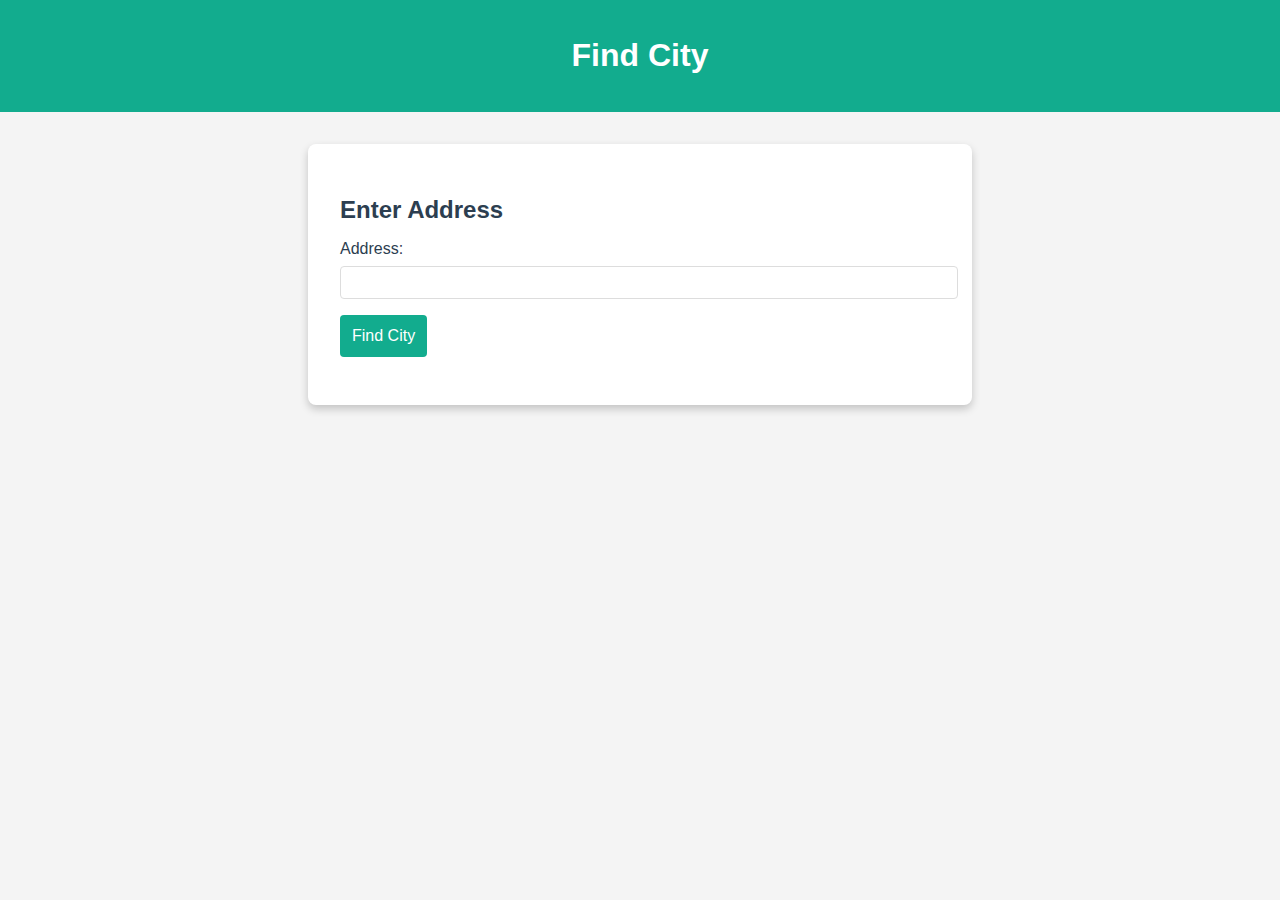
<file: templates/find_district.html>
<!DOCTYPE html>
<html lang="en">
<head>
    <meta charset="UTF-8">
    <meta name="viewport" content="width=device-width, initial-scale=1.0">
    <title>Find District</title>
    <style>
        body {
            font-family: Arial, sans-serif;
            background-color: #f4f4f4;
            margin: 0;
            padding: 0;
        }
        header {
            background-color: #12ac8e;
            color: #ffffff;
            padding: 1rem;
            text-align: center;
        }
        .container {
            width: 80%;
            max-width: 600px;
            margin: 2rem auto;
            padding: 2rem;
            background-color: #ffffff;
            border-radius: 8px;
            box-shadow: 0 4px 8px rgba(0,0,0,0.2);
        }
        h2 {
            margin-bottom: 1rem;
            color: #2c3e50;
        }
        .form-group {
            margin-bottom: 1rem;
        }
        .form-group label {
            display: block;
            margin-bottom: 0.5rem;
            color: #2c3e50;
        }
        .form-group input {
            width: 100%;
            padding: 0.5rem;
            border: 1px solid #ddd;
            border-radius: 4px;
        }
        .form-group button {
            background-color: #12ac8e;
            color: #ffffff;
            border: none;
            padding: 0.75rem;
            border-radius: 4px;
            cursor: pointer;
            font-size: 1rem;
        }
        .form-group button:hover {
            background-color: #0f8f6c;
        }
        .result {
            margin-top: 1rem;
            font-size: 1.2rem;
            color: #2c3e50;
        }
    </style>
</head>
<body>
    <header>
        <h1>Find City</h1>
    </header>
    <div class="container">
        <h2>Enter Address</h2>
        <form id="addressForm">
            <div class="form-group">
                <label for="address">Address:</label>
                <input type="text" id="address" name="address" required>
            </div>
            <div class="form-group">
                <button type="submit">Find City</button>
            </div>
        </form>
        <div class="result" id="result"></div>
    </div>

    <script>
        async function getDistrictFromAddress(address) {
            const apiKey = 'e8b7187e67314da6807f41b07b566742'; 
            const url = `https://api.opencagedata.com/geocode/v1/json?q=${encodeURIComponent(address)}&key=${apiKey}&limit=1`;

            try {
                const response = await fetch(url);
                if (!response.ok) {
                    throw new Error('Network response was not ok');
                }
                const data = await response.json();
                
                if (data.results.length > 0) {
                    const components = data.results[0].components;
                    const district = components.district || components.suburb || components.neighbourhood || components.city || components.town || 'District not found';
                    return district;
                } else {
                    return "No results found.";
                }
            } catch (error) {
                console.error('Error:', error);
                return `Error: ${error.message}`;
            }
        }

        document.getElementById('addressForm').addEventListener('submit', async function(event) {
            event.preventDefault();
            const address = document.getElementById('address').value;
            const district = await getDistrictFromAddress(address);
            document.getElementById('result').innerText = `City: ${district}`;

            try {
                const response = await fetch('/save_district', {
                    method: 'POST',
                    headers: {
                        'Content-Type': 'application/x-www-form-urlencoded',
                    },
                    body: new URLSearchParams({
                        address: address,
                        district: district
                    })
                });

                if (!response.ok) {
                    throw new Error('Network response was not ok');
                }

                const result = await response.json();
                console.log(result.message);
            } catch (error) {
                console.error('Error:', error);
            }
        });
    </script>
</body>
</html>
</file>
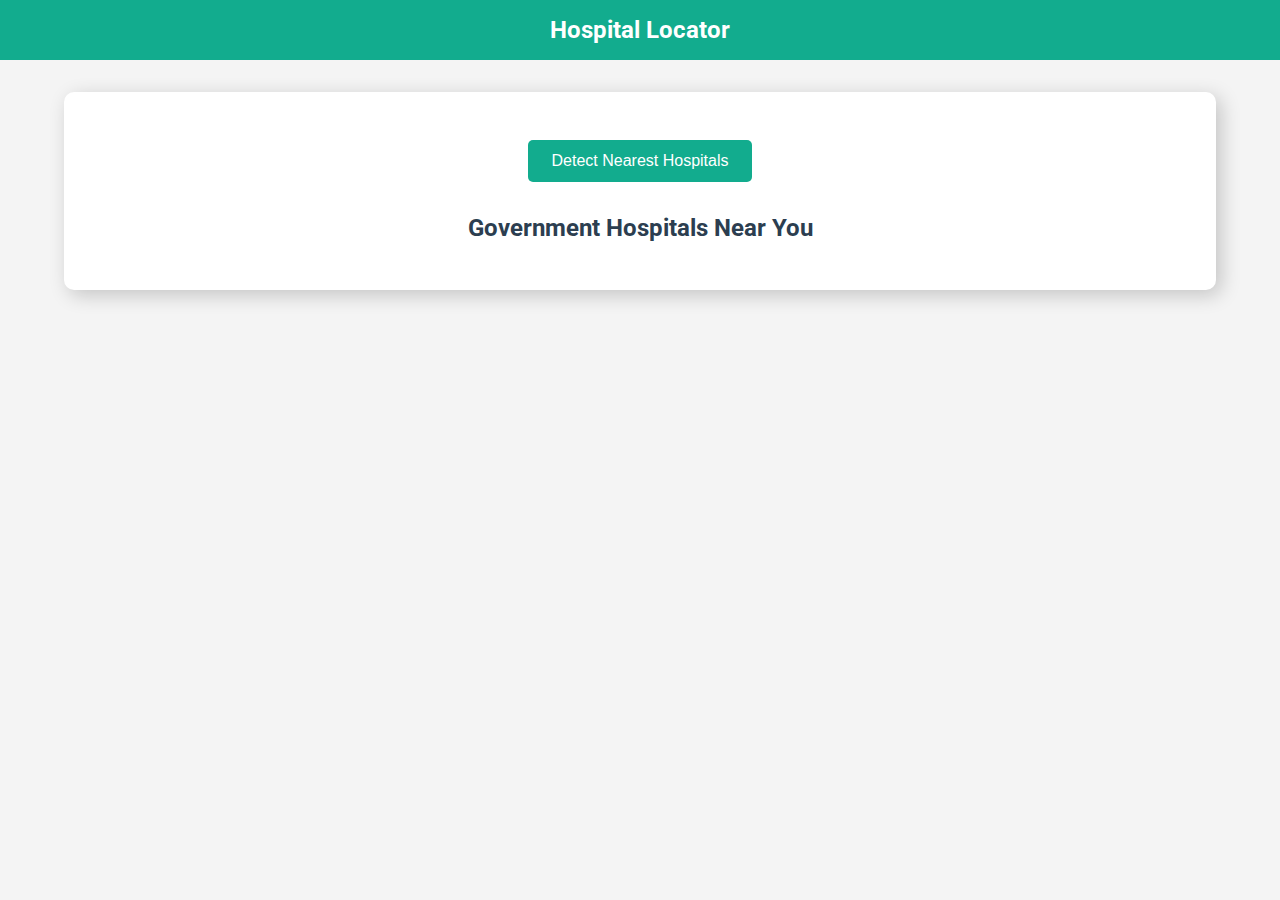
<file: templates/govn_hospitals.html>
<!DOCTYPE html>
<html lang="en">
<head>
    <meta charset="UTF-8">
    <meta name="viewport" content="width=device-width, initial-scale=1.0">
    <title>CareConnect | Nearest Government Hospitals</title>
    <link href="https://fonts.googleapis.com/css2?family=Roboto:wght@400;500;700&display=swap" rel="stylesheet">
    <link rel="stylesheet" href="https://cdnjs.cloudflare.com/ajax/libs/font-awesome/6.0.0-beta3/css/all.min.css">
    <style>
        :root {
            --primary-color: #12ac8e;
            --primary-color-light: #ecf0f1;
            --white: #ffffff;
            --text-dark: #2c3e50;
        }

        body {
            font-family: 'Roboto', sans-serif;
            margin: 0;
            padding: 0;
            background-color: #f4f4f4;
        }

        header {
            background-color: var(--primary-color);
            color: var(--white);
            padding: 1rem 0;
            text-align: center;
        }

        .nav__logo {
            font-size: 1.5rem;
            font-weight: bold;
        }

        .section__container {
            width: 90%;
            max-width: 1200px;
            margin: 0 auto;
            padding: 2rem;
        }

        .form__container {
            padding: 2rem;
            background-color: var(--white);
            border-radius: 10px;
            box-shadow: 5px 5px 20px rgba(0, 0, 0, 0.2);
        }

        h4 {
            font-size: 1.5rem;
            margin-bottom: 1rem;
            color: var(--text-dark);
        }

        #location {
            margin-top: 2rem;
            font-size: 1.2rem;
            color: var(--text-dark);
            text-align: center;
        }

        .pharmacy__list {
            margin-top: 2rem;
            width: 100%;
        }

        .pharmacy__list h4 {
            color: var(--text-dark);
            text-align: center;
        }

        .pharmacy__list ul {
            list-style: none;
            padding: 0;
        }

        .pharmacy__list li {
            margin-bottom: 1rem;
        }

        #detect_button, .state-district-form button {
            background-color: var(--primary-color);
            color: var(--white);
            border: none;
            padding: 0.75rem 1.5rem;
            border-radius: 5px;
            cursor: pointer;
            font-size: 1rem;
            margin-top: 1rem;
        }

        #detect_button:hover, .state-district-form button:hover {
            background-color: darkgreen;
        }

        .form-group {
            margin-bottom: 1rem;
            width: 100%;
        }

        .form-group label {
            display: block;
            margin-bottom: 0.5rem;
            color: var(--text-dark);
        }

        .form-group input {
            width: 100%;
            padding: 0.75rem;
            border: 1px solid #ccc;
            border-radius: 5px;
        }

        .button-container {
            display: flex;
            gap: 1.9rem;
            margin-bottom: 1rem;
            justify-content: center;
            width: 100%;
        }

        .state-district-form {
            display: none;
            margin-top: 1rem;
            width: 100%;
        }

        .state-district-form.show {
            display: block;
        }

        .find-pharmacies-heading {
            font-size: 2rem;
            font-weight: bold;
            color: var(--text-dark);
            margin-bottom: 1rem;
            text-align: center;
        }

        .pharmacy-container {
            border: 1px solid #ddd;
            padding: 30px;
            border-radius: 10px;
            display: flex;
            flex-direction: column;
            box-shadow: 0 4px 8px rgba(0, 0, 0, 0.1);
            background-color: #fff;
            margin-bottom: 30px;
        }

        .pharmacy-header {
            display: flex;
            flex-direction: column;
        }

        .pharmacy-info {
            display: flex;
            flex-direction: column;
        }

        .pharmacy-name {
            font-size: 20px;
            font-weight: 700;
            margin-bottom: 15px;
        }

        .pharmacy-details {
            display: flex;
            flex-direction: column;
            margin-bottom: 10px;
        }

        .pharmacy-details span {
            margin-bottom: 10px;
            display: flex;
            align-items: center;
            font-size: 16px;
        }

        .pharmacy-details i {
            margin-right: 15px;
        }

        .pharmacy-actions {
            display: flex;
            flex-wrap: wrap;
            justify-content: flex-start;
        }

        .pharmacy-actions a {
            display: flex;
            align-items: center;
            padding: 15px 20px;
            border: 1px solid #ddd;
            border-radius: 5px;
            text-decoration: none;
            color: white;
            font-weight: 500;
            margin-right: 15px;
            margin-bottom: 15px;
            background-color: #4CAF50;
        }

        .pharmacy-actions .call {
            background-color: #4CAF50;
            color: #fff;
            border: none;
        }

        .pharmacy-actions i {
            margin-right: 10px;
        }
    </style>
<script>
    const openCageApiKey = 'e8b7187e67314da6807f41b07b566742';
    const reverseGeocodeUrl = 'https://api.opencagedata.com/geocode/v1/json';

    function getLocation() {
        if (navigator.geolocation) {
            navigator.geolocation.getCurrentPosition(showPosition, showError);
        } else {
            document.getElementById("location").innerHTML = "Geolocation is not supported by this browser.";
        }
    }

    function showPosition(position) {
    const lat = position.coords.latitude;
    const lon = position.coords.longitude;

    const openCageUrl = `${reverseGeocodeUrl}?q=${lat}+${lon}&key=${openCageApiKey}`;

    fetch(openCageUrl)
        .then(response => response.json())
        .then(data => {
            if (data.results.length > 0) {
                const addressComponents = data.results[0].components;
                const district = addressComponents.state_district || addressComponents.county || addressComponents.state;

                // Remove any "unnamed" parts from the formatted address
                const formattedAddress = data.results[0].formatted.split(", ")
                    .filter(part => !part.toLowerCase().includes("unnamed"))
                    .join(", ");

                document.getElementById("location").innerHTML = `Your location: ${formattedAddress}<br>District: ${district}`;

                fetchHospitalsInDistrict(district);
            } else {
                document.getElementById("location").innerHTML = "Location not found.";
            }
        })
        .catch(error => {
            console.error("Error fetching location:", error);
            document.getElementById("location").innerHTML = "Error fetching location.";
        });
}


    function showError(error) {
        switch(error.code) {
            case error.PERMISSION_DENIED:
                document.getElementById("location").innerHTML = "User denied the request for Geolocation.";
                break;
            case error.POSITION_UNAVAILABLE:
                document.getElementById("location").innerHTML = "Location information is unavailable.";
                break;
            case error.TIMEOUT:
                document.getElementById("location").innerHTML = "The request to get user location timed out.";
                break;
            case error.UNKNOWN_ERROR:
                document.getElementById("location").innerHTML = "An unknown error occurred.";
                break;
        }
    }

    function fetchHospitalsInDistrict(district) {
    const overpassApiUrl = `https://overpass-api.de/api/interpreter?data=[out:json];area[name="${district}"];node(area)[amenity=hospital];out;`;

    fetch(overpassApiUrl)
        .then(response => response.json())
        .then(data => {
            console.log('Overpass API Response:', data);  
            const hospitalList = document.getElementById("pharmacy_list");
            hospitalList.innerHTML = "";

            if (data.elements && data.elements.length > 0) {
                data.elements.forEach(hospital => {
                    if (hospital.tags && hospital.tags.name) {
                        const hospitalName = hospital.tags.name.toLowerCase();
                        if (hospitalName.includes("gov") || hospitalName.includes("government")) {
                            const lat = hospital.lat;
                            const lon = hospital.lon;

                            const openCageUrl = `${reverseGeocodeUrl}?q=${lat}+${lon}&key=${openCageApiKey}`;

                            fetch(openCageUrl)
                                .then(response => response.json())
                                .then(data => {
                                    const address = data.results.length > 0 ? data.results[0].formatted : "Address not available";

                                    const listItem = document.createElement("li");
                                    listItem.className = "pharmacy-container";
                                    
                                    listItem.innerHTML = `
                                        <div class="pharmacy-header">
                                            <div class="pharmacy-info">
                                                <div class="pharmacy-name">${hospital.tags.name}</div>
                                                <div class="pharmacy-details">
                                                    <span><i class="fas fa-map-marker-alt"></i>${address}</span>
                                                </div>
                                            </div>
                                        </div>
                                        <div class="pharmacy-actions">
                                             <a href="https://www.google.com/search?q=${encodeURIComponent(hospital.tags.name)}" target="_blank" class="call"><i class="fa-brands fa-google fa-lg"></i>Search</a>
                                            <a href="https://www.google.com/maps/dir/?api=1&destination=${lat},${lon}" target="_blank" class="get-directions">
                                                <i class="fas fa-directions"></i> Get Directions
                                            </a>
                                        </div>
                                    `;

                                    hospitalList.appendChild(listItem);
                                })
                                .catch(error => {
                                    console.error("Error fetching address:", error);
                                });
                        }
                    }
                });
            } else {
                hospitalList.innerHTML = "<h4>No government hospitals found in this district.</h4>";
            }
        })
        .catch(error => {
            console.error("Error fetching hospitals:", error);
            document.getElementById("pharmacy_list").innerHTML = "Error fetching hospitals.";
        });
}


</script>
</head>
<body>
    <header>
        <div class="nav__logo"> Hospital Locator </div>
    </header>
    <section class="section__container">
        <div class="form__container">
            <center><button id="detect_button" onclick="getLocation()">Detect Nearest Hospitals</button></center>
            <div id="location" style="margin-top: 2rem; font-size: 1.2rem; color: var(--text-dark); text-align: center;"></div>
            <div class="pharmacy__list">
                <h4>Government Hospitals Near You</h4>
                <ul id="pharmacy_list"></ul>
            </div>
        </div>
    </section>
</body>
</html>
</file>
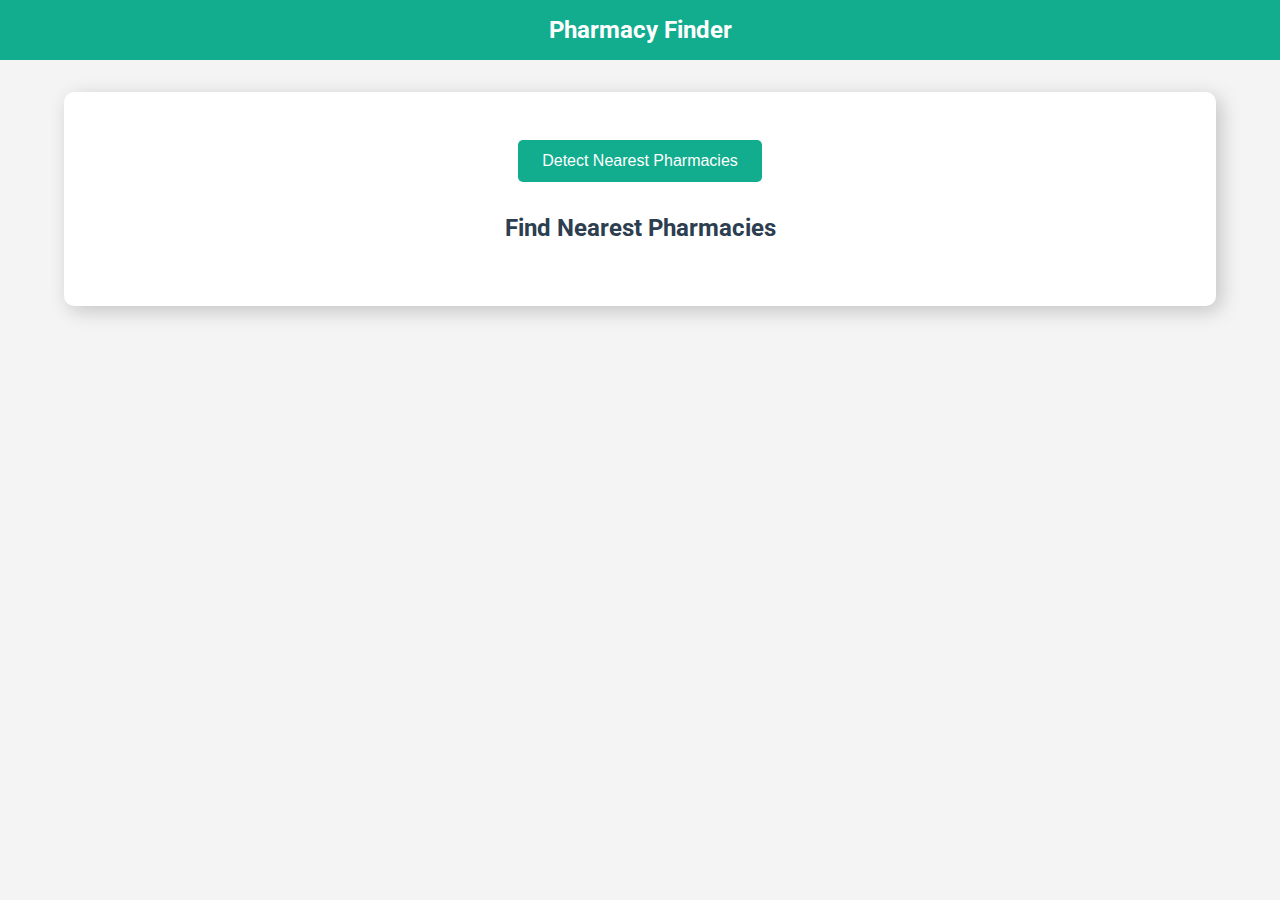
<file: templates/lab_test.html>
<!DOCTYPE html>
<html lang="en">
<head>
    <meta charset="UTF-8">
    <meta name="viewport" content="width=device-width, initial-scale=1.0">
    <title>CareConnect | Nearest Pharmacies</title>
    <link href="https://fonts.googleapis.com/css2?family=Roboto:wght@400;500;700&display=swap" rel="stylesheet">
    <link rel="stylesheet" href="https://cdnjs.cloudflare.com/ajax/libs/font-awesome/6.0.0-beta3/css/all.min.css">
    <style>
        :root {
            --primary-color: #12ac8e;
            --primary-color-light: #ecf0f1;
            --white: #ffffff;
            --text-dark: #2c3e50;
        }

        body {
            font-family: 'Roboto', sans-serif;
            margin: 0;
            padding: 0;
            background-color: #f4f4f4;
        }

        header {
            background-color: var(--primary-color);
            color: var(--white);
            padding: 1rem 0;
            text-align: center;
        }

        .nav__logo {
            font-size: 1.5rem;
            font-weight: bold;
        }

        .section__container {
            width: 90%;
            max-width: 1200px;
            margin: 0 auto;
            padding: 2rem;
        }

        .form__container {
            padding: 2rem;
            background-color: var(--white);
            border-radius: 10px;
            box-shadow: 5px 5px 20px rgba(0, 0, 0, 0.2);
        }

        h4 {
            font-size: 1.5rem;
            margin-bottom: 1rem;
            color: var(--text-dark);
        }

        #location {
            margin-top: 2rem;
            font-size: 1.2rem;
            color: var(--text-dark);
            text-align: center;
        }

        .pharmacy__list {
            margin-top: 2rem;
            width: 100%;
        }

        .pharmacy__list h4 {
            color: var(--text-dark);
            text-align: center;
        }

        .pharmacy__list ul {
            list-style: none;
            padding: 0;
        }

        .pharmacy__list li {
            margin-bottom: 1rem;
        }

        #detect_button, #search_button, .state-district-form button {
            background-color: var(--primary-color);
            color: var(--white);
            border: none;
            padding: 0.75rem 1.5rem;
            border-radius: 5px;
            cursor: pointer;
            font-size: 1rem;
            margin-top: 1rem;
        }

        #detect_button:hover, #search_button:hover, .state-district-form button:hover {
            background-color: darkgreen;
        }

        .form-group {
            margin-bottom: 1rem;
            width: 100%;
        }

        .form-group label {
            display: block;
            margin-bottom: 0.5rem;
            color: var(--text-dark);
        }

        .form-group input {
            width: 100%;
            padding: 0.75rem;
            border: 1px solid #ccc;
            border-radius: 5px;
        }

        .button-container {
            display: flex;
            gap: 1.9rem;
            margin-bottom: 1rem;
            justify-content: center;
            width: 100%;
        }

        .state-district-form {
            display: none;
            margin-top: 1rem;
            width: 100%;
        }

        .state-district-form.show {
            display: block;
        }

        .find-pharmacies-heading {
            font-size: 2rem;
            font-weight: bold;
            color: var(--text-dark);
            margin-bottom: 1rem;
            text-align: center;
        }

        .pharmacy-container {
            border: 1px solid #ddd;
            padding: 30px;
            border-radius: 10px;
            display: flex;
            flex-direction: column;
            box-shadow: 0 4px 8px rgba(0, 0, 0, 0.1);
            background-color: #fff;
            margin-bottom: 30px;
        }

        .pharmacy-header {
            display: flex;
            flex-direction: column;
        }

        .pharmacy-info {
            display: flex;
            flex-direction: column;
        }

        .pharmacy-name {
            font-size: 20px;
            font-weight: 700;
            margin-bottom: 15px;
        }

        .pharmacy-details {
            display: flex;
            flex-direction: column;
            margin-bottom: 10px;
        }

        .pharmacy-details span {
            margin-bottom: 10px; 
            display: flex;
            align-items: center;
            font-size: 16px;
        }

        .pharmacy-details i {
            margin-right: 15px;
        }

        .pharmacy-actions {
            display: flex;
            flex-wrap: wrap;
            justify-content: flex-start;
        }

        .pharmacy-actions a {
            display: flex;
            align-items: center;
            padding: 15px 20px;
            border: 1px solid #ddd;
            border-radius: 5px;
            text-decoration: none;
            color: white;
            font-weight: 500;
            margin-right: 15px;
            margin-bottom: 15px;
            background-color: #4CAF50;
        }

        .pharmacy-actions .call {
            background-color: #4CAF50;
            color: #fff;
            border: none;
        }

        .pharmacy-actions i {
            margin-right: 10px;
        }
    </style>
    <script src="https://cdnjs.cloudflare.com/ajax/libs/jquery/3.6.0/jquery.min.js"></script>
    <script>
        const statesAndDistricts = {
            "Andhra Pradesh": ["Anantapur", "Chittoor", "East Godavari", "Guntur", "Krishna", "Kurnool", "Prakasam", "Srikakulam", "Sri Potti Sriramulu Nellore", "Visakhapatnam", "Vizianagaram", "West Godavari", "YSR Kadapa"]
        };

        const openCageApiKey = 'e8b7187e67314da6807f41b07b566742';
        const reverseGeocodeUrl = 'https://api.opencagedata.com/geocode/v1/json';

        function getLocation() {
            if (navigator.geolocation) {
                navigator.geolocation.getCurrentPosition(showPosition, showError);
            } else {
                document.getElementById("location").innerHTML = "Geolocation is not supported by this browser.";
            }
        }

        function showPosition(position) {
    const lat = position.coords.latitude;
    const lon = position.coords.longitude;

    const openCageUrl = `${reverseGeocodeUrl}?q=${lat}+${lon}&key=${openCageApiKey}`;

    fetch(openCageUrl)
        .then(response => response.json())
        .then(data => {
            if (data.results.length > 0) {
                const addressComponents = data.results[0].components;
                const district = addressComponents.state_district || addressComponents.county || addressComponents.state;

                // Remove any "unnamed" parts from the formatted address
                const formattedAddress = data.results[0].formatted.split(", ")
                    .filter(part => !part.toLowerCase().includes("unnamed"))
                    .join(", ");

                document.getElementById("location").innerHTML = `Your location: ${formattedAddress}<br>District: ${district}`;

                fetchPharmaciesInDistrict(district);
            } else {
                document.getElementById("location").innerHTML = "Location not found.";
            }
        })
        .catch(error => {
            console.error("Error fetching location:", error);
            document.getElementById("location").innerHTML = "Error fetching location.";
        });
}


        function showError(error) {
            switch(error.code) {
                case error.PERMISSION_DENIED:
                    document.getElementById("location").innerHTML = "User denied the request for Geolocation.";
                    break;
                case error.POSITION_UNAVAILABLE:
                    document.getElementById("location").innerHTML = "Location information is unavailable.";
                    break;
                case error.TIMEOUT:
                    document.getElementById("location").innerHTML = "The request to get user location timed out.";
                    break;
                case error.UNKNOWN_ERROR:
                    document.getElementById("location").innerHTML = "An unknown error occurred.";
                    break;
            }
        }

        function fetchPharmaciesInDistrict(district) {
            const overpassApiUrl = `https://overpass-api.de/api/interpreter?data=[out:json];area[name="${district}"];node(area)[amenity=pharmacy];out;`;

            fetch(overpassApiUrl)
                .then(response => response.json())
                .then(data => {
                    const pharmacyList = document.getElementById("pharmacy_list");
                    pharmacyList.innerHTML = "";

                    if (data.elements && data.elements.length > 0) {
                        data.elements.forEach(pharmacy => {
                            if (pharmacy.tags && pharmacy.tags.name) {
                                const lat = pharmacy.lat;
                                const lon = pharmacy.lon;

                                const openCageUrl = `${reverseGeocodeUrl}?q=${lat}+${lon}&key=${openCageApiKey}`;

                                fetch(openCageUrl)
                                    .then(response => response.json())
                                    .then(data => {
                                        const address = data.results.length > 0 ? data.results[0].formatted : "Address not available";

                                        const listItem = document.createElement("li");
                                        listItem.className = "pharmacy-container";
                                        
                                        listItem.innerHTML = `
                                            <div class="pharmacy-header">
                                                <div class="pharmacy-info">
                                                    <div class="pharmacy-name">${pharmacy.tags.name}</div>
                                                    <div class="pharmacy-details">
                                                        <span><i class="fas fa-map-marker-alt" style="color: #4CAF50;"></i> ${address}</span>
                                                        <span><i class="fas fa-clock" style="color: #4CAF50;"></i> Open Now</span>
                                                    </div>
                                                </div>
                                            </div>
                                            <div class="pharmacy-actions">
                                                <a href="https://www.google.com/search?q=${encodeURIComponent(pharmacy.tags.name)}" target="_blank" class="call"><i class="fa-brands fa-google fa-lg"></i>Search</a>
                                                <a href="https://maps.google.com/?q=${encodeURIComponent(pharmacy.tags.name)}" target="_blank"><i class="fa-solid fa-map-location-dot fa-lg"></i>Directions</a>
                                            </div>
                                        `;
                                        pharmacyList.appendChild(listItem);
                                    })
                                    .catch(error => {
                                        console.error("Error fetching pharmacy address:", error);
                                    });
                            }
                        });
                    } else {
                        pharmacyList.innerHTML = "<p>No pharmacies found in this district.</p>";
                    }
                })
                .catch(error => {
                    console.error("Error fetching pharmacies:", error);
                    document.getElementById("pharmacy_list").innerHTML = "Error fetching pharmacies.";
                });
        }

        $(document).ready(function() {
            $("#detect_button").click(function() {
                getLocation();
            });

            $("#search_button").click(function() {
                const state = $("#state").val();
                const district = $("#district").val();
                if (state && district) {
                    fetchPharmaciesInDistrict(district);
                } else {
                    alert("Please select both state and district.");
                }
            });

            $("#state").change(function() {
                const selectedState = $(this).val();
                const districts = statesAndDistricts[selectedState] || [];
                const $districtSelect = $("#district");
                $districtSelect.empty();
                districts.forEach(district => {
                    $districtSelect.append(new Option(district, district));
                });
                $(".state-district-form").addClass("show");
            });
        });
    </script>
</head>
<body>
    <header>
        <div class="nav__logo">Pharmacy Finder</div>
    </header>
    <section class="section__container">
        <div class="form__container">
            <center><button id="detect_button">Detect Nearest Pharmacies</button></center>
            <center><h4>Find Nearest Pharmacies</h4></center>
            <div id="location"></div>
            <div class="state-district-form">
                <h4>Select State and District</h4>
                <div class="form-group">
                    <label for="state">State:</label>
                    <select id="state" name="state">
                        <option value="">Select State</option>
                        <option value="Andhra Pradesh">Andhra Pradesh</option>
                    </select>
                </div>
                <div class="form-group">
                    <label for="district">District:</label>
                    <select id="district" name="district">
                        <option value="">Select District</option>
                    </select>
                </div>
                <button id="search_button">Search Pharmacies</button>
            </div>
            <div class="pharmacy__list" id="pharmacy_list">
            </div>
        </div>
    </section>
</body>
</html>
</file>
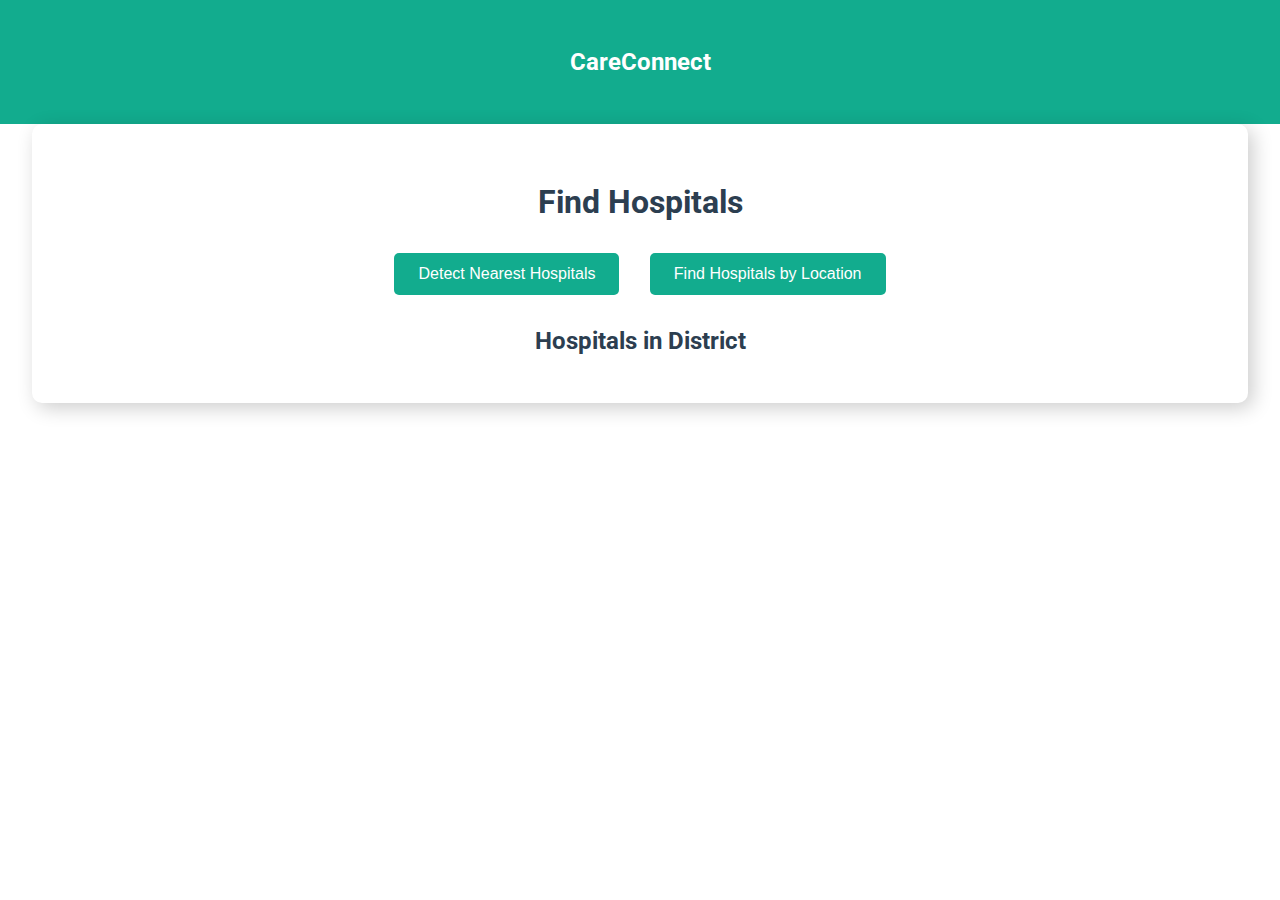
<file: templates/listofhosp.html>
<!DOCTYPE html>
<html lang="en">
<head>
    <meta charset="UTF-8">
    <meta name="viewport" content="width=device-width, initial-scale=1.0">
    <title>CareConnect | Nearest Hospitals</title>
    <link href="https://fonts.googleapis.com/css2?family=Roboto:wght@400;500;700&display=swap" rel="stylesheet">
    <link rel="stylesheet" href="https://cdnjs.cloudflare.com/ajax/libs/font-awesome/6.0.0-beta3/css/all.min.css">
    <style>
        .rating{
            margin-bottom: 10px;
        }
        :root {
            --primary-color: #12ac8e;
            --primary-color-light: #ecf0f1;
            --white: #ffffff;
            --text-dark: #2c3e50;
        }

        body {
            font-family: 'Roboto', sans-serif;
            margin: 0;
            padding: 0;
            background-color: #fff;
        }

        header {
            background-color: var(--primary-color);
            color: var(--white);
            padding: 1rem 0;
            text-align: center;
        }

        .nav__logo {
            font-size: 1.5rem;
            font-weight: bold;
        }

        .section__container {
            width: 90%;
            max-width: 1200px;
            margin: 0 auto;
            padding: 2rem;
        }

        .form__container {
            padding: 2rem;
            background-color: var(--white);
            border-radius: 10px;
            box-shadow: 5px 5px 20px rgba(0, 0, 0, 0.2);
        }

        h4 {
            font-size: 1.5rem;
            margin-bottom: 1rem;
            color: var(--text-dark);
        }

        #location {
            margin-top: 2rem;
            font-size: 1.2rem;
            color: var(--text-dark);
            text-align: center;
        }

        .hospital__list {
            margin-top: 2rem;
            width: 100%;
        }

        .hospital__list h4 {
            color: var(--text-dark);
            text-align: center;
        }

        .hospital__list ul {
            list-style: none;
            padding: 0;
        }

        .hospital__list li {
            margin-bottom: 1rem;
        }

        #detect_button, #search_button, .state-district-form button {
            background-color: var(--primary-color);
            color: var(--white);
            border: none;
            padding: 0.75rem 1.5rem;
            border-radius: 5px;
            cursor: pointer;
            font-size: 1rem;
            margin-top: 1rem;
        }

        #detect_button:hover, #search_button:hover, .state-district-form button:hover {
            background-color: darkgreen;
        }

        .form-group {
            margin-bottom: 1rem;
            width: 100%;
        }

        .form-group label {
            display: block;
            margin-bottom: 0.5rem;
            color: var(--text-dark);
        }

        .form-group input {
            width: 100%;
            padding: 0.75rem;
            border: 1px solid #ccc;
            border-radius: 5px;
        }

        .button-container {
            display: flex;
            gap: 1.9rem;
            margin-bottom: 1rem;
            justify-content: center;
            width: 100%;
        }

        .state-district-form {
            display: none;
            margin-top: 1rem;
            width: 100%;
        }

        .state-district-form.show {
            display: block;
        }

        .find-hospitals-heading {
            font-size: 2rem;
            font-weight: bold;
            color: var(--text-dark);
            margin-bottom: 1rem;
            text-align: center;
        }

        .hospital-container {
    border: 1px solid #ddd;
    padding: 30px;
    border-radius: 10px;
    display: flex;
    flex-direction: column;
    box-shadow: 0 4px 8px rgba(0, 0, 0, 0.1);
    background-color: #fff;
    margin-bottom: 30px;
}

.hospital-header {
    display: flex;
    flex-direction: column;
}

.hospital-info {
    display: flex;
    flex-direction: column;
}

.hospital-name {
    font-size: 20px;
    font-weight: 700;
    margin-bottom: 15px;
}

.hospital-details {
    display: flex;
    flex-direction: column;
    margin-bottom: 10px;
}

.hospital-details span {
    margin-bottom: 10px; 
    display: flex;
    align-items: center;
    font-size: 16px;
}

.hospital-details i {
    margin-right: 15px;
}

.hospital-actions {
    display: flex;
    flex-wrap: wrap;
    justify-content: flex-start;
}

.hospital-actions a {
    display: flex;
    align-items: center;
    padding: 15px 20px;
    border: 1px solid #ddd;
    border-radius: 5px;
    text-decoration: none;
    color: white;
    font-weight: 500;
    margin-right: 15px;
    margin-bottom: 15px;
    background-color: #4CAF50;
    border: none;
}

.hospital-actions .call {
    background-color: #4CAF50;
    color: #fff;
    border: none;
}

.hospital-actions i {
    margin-right: 10px;
}

    </style>
    <script src="https://cdnjs.cloudflare.com/ajax/libs/jquery/3.6.0/jquery.min.js"></script>
    <script>
        const statesAndDistricts = {
            "Andhra Pradesh": ["Anantapur", "Chittoor", "East Godavari", "Guntur", "Krishna", "Kurnool", "Prakasam", "Srikakulam", "Sri Potti Sriramulu Nellore", "Visakhapatnam", "Vizianagaram", "West Godavari", "YSR Kadapa"],
            "Arunachal Pradesh": ["Tawang", "West Kameng", "East Kameng", "Papum Pare", "Kurung Kumey", "Kra Daadi", "Lower Subansiri", "Upper Subansiri", "West Siang", "East Siang", "Siang", "Upper Siang", "Lower Siang", "Lower Dibang Valley", "Dibang Valley", "Anjaw", "Lohit", "Namsai", "Changlang", "Tirap", "Longding"],
            "Assam": ["Baksa", "Barpeta", "Biswanath", "Bongaigaon", "Cachar", "Charaideo", "Chirang", "Darrang", "Dhemaji", "Dhubri", "Dibrugarh", "Goalpara", "Golaghat", "Hailakandi", "Hojai", "Jorhat", "Kamrup Metropolitan", "Kamrup", "Karbi Anglong", "Karimganj", "Kokrajhar", "Lakhimpur", "Majuli", "Morigaon", "Nagaon", "Nalbari", "Dima Hasao", "Sivasagar", "Sonitpur", "South Salmara-Mankachar", "Tinsukia", "Udalguri", "West Karbi Anglong"],
            "Bihar": ["Araria", "Arwal", "Aurangabad", "Banka", "Begusarai", "Bhagalpur", "Bhojpur", "Buxar", "Darbhanga", "East Champaran", "Gaya", "Gopalganj", "Jamui", "Jehanabad", "Kaimur", "Katihar", "Khagaria", "Kishanganj", "Lakhisarai", "Madhepura", "Madhubani", "Munger", "Muzaffarpur", "Nalanda", "Nawada", "Patna", "Purnia", "Rohtas", "Saharsa", "Samastipur", "Saran", "Sheikhpura", "Sheohar", "Sitamarhi", "Siwan", "Supaul", "Vaishali", "West Champaran"],
            "Chhattisgarh": ["Balod", "Baloda Bazar", "Balrampur", "Bastar", "Bemetara", "Bijapur", "Bilaspur", "Dantewada", "Dhamtari", "Durg", "Gariaband", "Gaurela Pendra Marwahi", "Janjgir-Champa", "Jashpur", "Kabirdham", "Kanker", "Kondagaon", "Korba", "Koriya", "Mahasamund", "Mungeli", "Narayanpur", "Raigarh", "Raipur", "Rajnandgaon", "Sukma", "Surajpur", "Surguja"],
            "Goa": ["North Goa", "South Goa"],
            "Gujarat": ["Ahmedabad", "Amreli", "Anand", "Aravalli", "Banaskantha", "Bharuch", "Bhavnagar", "Botad", "Chhota Udaipur", "Dahod", "Dang", "Devbhoomi Dwarka", "Gandhinagar", "Gir Somnath", "Jamnagar", "Junagadh", "Kheda", "Kutch", "Mahisagar", "Mehsana", "Morbi", "Narmada", "Navsari", "Panchmahal", "Patan", "Porbandar", "Rajkot", "Sabarkantha", "Surat", "Surendranagar", "Tapi", "Vadodara", "Valsad"],
            "Haryana": ["Ambala", "Bhiwani", "Charkhi Dadri", "Faridabad", "Fatehabad", "Gurugram", "Hisar", "Jhajjar", "Jind", "Kaithal", "Karnal", "Kurukshetra", "Mahendragarh", "Nuh", "Palwal", "Panchkula", "Panipat", "Rewari", "Rohtak", "Sirsa", "Sonipat", "Yamunanagar"],
            "Himachal Pradesh": ["Bilaspur", "Chamba", "Hamirpur", "Kangra", "Kinnaur", "Kullu", "Lahaul and Spiti", "Mandi", "Shimla", "Sirmaur", "Solan", "Una"],
            "Jharkhand": ["Bokaro", "Chatra", "Deoghar", "Dhanbad", "Dumka", "East Singhbhum", "Garhwa", "Giridih", "Godda", "Gumla", "Hazaribagh", "Jamtara", "Khunti", "Koderma", "Latehar", "Lohardaga", "Pakur", "Palamu", "Ramgarh", "Ranchi", "Sahibganj", "Seraikela Kharsawan", "Simdega", "West Singhbhum"],
            "Karnataka": ["Bagalkote", "Ballari", "Belagavi", "Bengaluru Rural", "Bengaluru Urban", "Bidar", "Chamarajanagar", "Chikballapur", "Chikkamagaluru", "Chitradurga", "Dakshina Kannada", "Davanagere", "Dharwad", "Gadag", "Hassan", "Haveri", "Kalaburagi", "Kodagu", "Kolar", "Koppal", "Mandya", "Mysuru", "Raichur", "Ramanagara", "Shivamogga", "Tumakuru", "Udupi", "Uttara Kannada", "Vijayapura", "Yadgir"],
            "Kerala": ["Alappuzha", "Ernakulam", "Idukki", "Kannur", "Kasaragod", "Kollam", "Kottayam", "Kozhikode", "Malappuram", "Palakkad", "Pathanamthitta", "Thiruvananthapuram", "Thrissur", "Wayanad"],
            "Madhya Pradesh": ["Agar Malwa", "Alirajpur", "Anuppur", "Ashoknagar", "Balaghat", "Barwani", "Betul", "Bhind", "Bhopal", "Burhanpur", "Chhatarpur", "Chhindwara", "Damoh", "Datia", "Dewas", "Dhar", "Dindori", "Guna", "Gwalior", "Harda", "Hoshangabad", "Indore", "Jabalpur", "Jhabua", "Katni", "Khandwa", "Khargone", "Mandla", "Mandsaur", "Morena", "Narsinghpur", "Neemuch", "Niwari", "Panna", "Raisen", "Rajgarh", "Ratlam", "Rewa", "Sagar", "Satna", "Sehore", "Seoni", "Shahdol", "Shajapur", "Sheopur", "Shivpuri", "Sidhi", "Singrauli", "Tikamgarh", "Ujjain", "Umaria", "Vidisha"],
            "Maharashtra": ["Ahmednagar", "Akola", "Amravati", "Aurangabad", "Beed", "Bhandara", "Buldhana", "Chandrapur", "Dhule", "Gadchiroli", "Gondia", "Hingoli", "Jalgaon", "Jalna", "Kolhapur", "Latur", "Mumbai City", "Mumbai Suburban", "Nagpur", "Nanded", "Nandurbar", "Nashik", "Osmanabad", "Palghar", "Parbhani", "Pune", "Raigad", "Ratnagiri", "Sangli", "Satara", "Sindhudurg", "Solapur", "Thane", "Wardha", "Washim", "Yavatmal"],
            "Manipur": ["Bishnupur", "Chandel", "Churachandpur", "Imphal East", "Imphal West", "Jiribam", "Kakching", "Kamjong", "Kangpokpi", "Noney", "Pherzawl", "Senapati", "Tamenglong", "Tengnoupal", "Thoubal", "Ukhrul"],
            "Meghalaya": ["East Garo Hills", "East Jaintia Hills", "East Khasi Hills", "North Garo Hills", "Ri Bhoi", "South Garo Hills", "South West Garo Hills", "South West Khasi Hills", "West Garo Hills", "West Jaintia Hills", "West Khasi Hills"],
            "Mizoram": ["Aizawl", "Champhai", "Kolasib", "Lawngtlai", "Lunglei", "Mamit", "Saiha", "Serchhip"],
            "Nagaland": ["Dimapur", "Kiphire", "Kohima", "Longleng", "Mokokchung", "Mon", "Peren", "Phek", "Tuensang", "Wokha", "Zunheboto"],
            "Odisha": ["Angul", "Balangir", "Balasore", "Bargarh", "Bhadrak", "Boudh", "Cuttack", "Deogarh", "Dhenkanal", "Gajapati", "Ganjam", "Jagatsinghpur", "Jajpur", "Jharsuguda", "Kalahandi", "Kandhamal", "Kendrapara", "Kendujhar", "Khordha", "Koraput", "Malkangiri", "Mayurbhanj", "Nabarangpur", "Nayagarh", "Nuapada", "Puri", "Rayagada", "Sambalpur", "Sonepur", "Sundergarh"],
            "Punjab": ["Amritsar", "Barnala", "Bathinda", "Faridkot", "Fatehgarh Sahib", "Fazilka", "Ferozepur", "Gurdaspur", "Hoshiarpur", "Jalandhar", "Kapurthala", "Ludhiana", "Mansa", "Moga", "Muktsar", "Pathankot", "Patiala", "Rupnagar", "Sangrur", "SAS Nagar", "Shaheed Bhagat Singh Nagar", "Sri Muktsar Sahib", "Tarn Taran"],
            "Rajasthan": ["Ajmer", "Alwar", "Banswara", "Baran", "Barmer", "Bharatpur", "Bhilwara", "Bikaner", "Bundi", "Chittorgarh", "Churu", "Dausa", "Dholpur", "Dungarpur", "Hanumangarh", "Jaipur", "Jaisalmer", "Jalore", "Jhalawar", "Jhunjhunu", "Jodhpur", "Karauli", "Kota", "Nagaur", "Pali", "Pratapgarh", "Rajsamand", "Sawai Madhopur", "Sikar", "Sirohi", "Sri Ganganagar", "Tonk", "Udaipur"],
            "Sikkim": ["East Sikkim", "North Sikkim", "South Sikkim", "West Sikkim"],
            "Tamil Nadu": ["Kanniyakumari","Ariyalur", "Chengalpattu", "Chennai", "Coimbatore", "Cuddalore", "Dharmapuri", "Dindigul", "Erode", "Kallakurichi", "Kancheepuram", "Karur", "Krishnagiri", "Madurai", "Nagapattinam", "Namakkal", "Nilgiris", "Perambalur", "Pudukkottai", "Ramanathapuram", "Ranipet", "Salem", "Sivaganga", "Tenkasi", "Thanjavur", "Theni", "Thoothukudi", "Tiruchirappalli", "Tirunelveli", "Tirupattur", "Tiruppur", "Tiruvallur", "Tiruvannamalai", "Tiruvarur", "Vellore", "Viluppuram", "Virudhunagar"],
            "Telangana": ["Adilabad", "Bhadradri Kothagudem", "Hyderabad", "Jagtial", "Jangaon", "Jayashankar Bhupalpally", "Jogulamba Gadwal", "Kamareddy", "Karimnagar", "Khammam", "Komaram Bheem Asifabad", "Mahabubabad", "Mahabubnagar", "Mancherial", "Medak", "Medchal-Malkajgiri", "Mulugu", "Nagarkurnool", "Nalgonda", "Narayanpet", "Nirmal", "Nizamabad", "Peddapalli", "Rajanna Sircilla", "Ranga Reddy", "Sangareddy", "Siddipet", "Suryapet", "Vikarabad", "Wanaparthy", "Warangal Rural", "Warangal Urban", "Yadadri Bhuvanagiri"],
            "Tripura": ["Dhalai", "Gomati", "Khowai", "North Tripura", "Sepahijala", "South Tripura", "Unakoti", "West Tripura"],
            "Uttar Pradesh": ["Agra", "Aligarh", "Ambedkar Nagar", "Amethi", "Amroha", "Auraiya", "Ayodhya", "Azamgarh", "Badaun", "Baghpat", "Bahraich", "Ballia", "Balrampur", "Banda", "Barabanki", "Bareilly", "Basti", "Bhadohi", "Bijnor", "Budaun", "Bulandshahr", "Chandauli", "Chitrakoot", "Deoria", "Etah", "Etawah", "Farrukhabad", "Fatehpur", "Firozabad", "Gautam Buddha Nagar", "Ghaziabad", "Ghazipur", "Gonda", "Gorakhpur", "Hamirpur", "Hapur", "Hardoi", "Hathras", "Jalaun", "Jaunpur", "Jhansi", "Kannauj", "Kanpur Dehat", "Kanpur Nagar", "Kasganj", "Kaushambi", "Kushinagar", "Lakhimpur Kheri", "Lalitpur", "Lucknow", "Maharajganj", "Mahoba", "Mainpuri", "Mathura", "Mau", "Meerut", "Mirzapur", "Moradabad", "Muzaffarnagar", "Pilibhit", "Pratapgarh", "Raebareli", "Rampur", "Saharanpur", "Sambhal", "Sant Kabir Nagar", "Shahjahanpur", "Shamli", "Shrawasti", "Siddharthnagar", "Sitapur", "Sonbhadra", "Sultanpur", "Unnao", "Varanasi"],
            "Uttarakhand": ["Almora", "Bageshwar", "Chamoli", "Champawat", "Dehradun", "Haridwar", "Nainital", "Pauri Garhwal", "Pithoragarh", "Rudraprayag", "Tehri Garhwal", "Udham Singh Nagar", "Uttarkashi"],
            "West Bengal": ["Alipurduar", "Bankura", "Birbhum", "Cooch Behar", "Dakshin Dinajpur", "Darjeeling", "Hooghly", "Howrah", "Jalpaiguri", "Jhargram", "Kalimpong", "Kolkata", "Malda", "Murshidabad", "Nadia", "North 24 Parganas", "Paschim Bardhaman", "Paschim Medinipur", "Purba Bardhaman", "Purba Medinipur", "Purulia", "South 24 Parganas", "Uttar Dinajpur"]
        };

        function getLocation() {
            if (navigator.geolocation) {
                navigator.geolocation.getCurrentPosition(showPosition, showError);
            } else {
                document.getElementById("location").innerHTML = "Geolocation is not supported by this browser.";
            }
        }

        function showPosition(position) {
            const lat = position.coords.latitude;
            const lon = position.coords.longitude;

            const openCageApiKey = 'e8b7187e67314da6807f41b07b566742';
            const openCageUrl = `https://api.opencagedata.com/geocode/v1/json?q=${lat}+${lon}&key=${openCageApiKey}`;

            fetch(openCageUrl)
                .then(response => response.json())
                .then(data => {
                    if (data.results.length > 0) {
                        const addressComponents = data.results[0].components;
                        const district = addressComponents.state_district || addressComponents.county || addressComponents.state;
                        document.getElementById("location").innerHTML = `Your location: ${data.results[0].formatted}<br>District: ${district}`;

                        fetchHospitalsInDistrict(district);
                    } else {
                        document.getElementById("location").innerHTML = "Location not found.";
                    }
                })
                .catch(error => {
                    console.error("Error fetching location:", error);
                    document.getElementById("location").innerHTML = "Error fetching location.";
                });
        }

        function showError(error) {
            switch(error.code) {
                case error.PERMISSION_DENIED:
                    document.getElementById("location").innerHTML = "User denied the request for Geolocation.";
                    break;
                case error.POSITION_UNAVAILABLE:
                    document.getElementById("location").innerHTML = "Location information is unavailable.";
                    break;
                case error.TIMEOUT:
                    document.getElementById("location").innerHTML = "The request to get user location timed out.";
                    break;
                case error.UNKNOWN_ERROR:
                    document.getElementById("location").innerHTML = "An unknown error occurred.";
                    break;
            }
        }

        function fetchHospitalsInDistrict(district) {
                        const overpassApiUrl = `https://overpass-api.de/api/interpreter?data=[out:json];area[name="${district}"];node(area)[amenity=hospital];out;`;

            fetch(overpassApiUrl)
                .then(response => response.json())
                .then(data => {
                    const hospitalList = document.getElementById("hospital_list");
                    hospitalList.innerHTML = "";

                    if (data.elements && data.elements.length > 0) {
                        data.elements.forEach(hospital => {
                            if (hospital.tags.name) {
                                const name = hospital.tags.name || 'Unnamed Hospital';
                                const lat = hospital.lat;
                                const lon = hospital.lon;

                                const openCageApiKey = 'e8b7187e67314da6807f41b07b566742';
                                const openCageUrl = `https://api.opencagedata.com/geocode/v1/json?q=${lat}+${lon}&key=${openCageApiKey}`;

                                fetch(openCageUrl)
                                    .then(response => response.json())
                                    .then(data => {
                                        let address = '';
                                        if (data.results.length > 0) {
                                            address = data.results[0].formatted;
                                        }

                                        const descriptions = [
                                        "Reliable, trusted, and efficient.",
                                        "Acclaimed, renowned, highly praised.",
                                        "Top-rated, responsive, dependable.",
                                        "Exceptional, trusted, patient-focused.",
                                        "Leading, reliable, highly recommended.",
                                        "Renowned, effective, quality care.",
                                        "Popular, dependable, excellent service.",
                                        "Esteemed, efficient, renowned healthcare.",
                                        "Top-notch, trustworthy, patient-centered.",
                                        "Reliable, efficient, high-quality care.",
                                        "Acclaimed, dependable, patient-focused.",
                                        "Leading, renowned, reliable service.",
                                        "Trusted, exceptional, healthcare leader.",
                                        "Effective, renowned, efficient care.",
                                        "Reliable, popular, top-rated service.",
                                        "Praised, dependable, high-standard care.",
                                        "Exceptional, reliable, patient care.",
                                        "Leading, top-rated, effective service.",
                                        "Trusted, renowned, patient-centered care.",
                                        "Acclaimed, efficient, quality service.",
                                        "Reliable, esteemed, outstanding care.",
                                        "Popular, trusted, effective healthcare.",
                                        "Renowned, efficient, top-notch service.",
                                        "Exceptional, high-quality, dependable care.",
                                        "Leading, trusted, renowned healthcare.",
                                        "Top-rated, efficient, patient-focused.",
                                        "Reliable, acclaimed, healthcare leader.",
                                        "Trusted, effective, renowned service.",
                                        "Renowned, efficient, high-standard care.",
                                        "Acclaimed, dependable, patient care.",
                                        "Exceptional, leading, quality service.",
                                        "Top-rated, reliable, efficient healthcare.",
                                        "Popular, trusted, quality care.",
                                        "Leading, renowned, effective service.",
                                        "Trusted, exceptional, patient care.",
                                        "Reliable, high-quality, renowned service.",
                                        "Efficient, acclaimed, top-rated care.",
                                        "Leading, dependable, quality service.",
                                        "Trusted, renowned, efficient healthcare.",
                                        "Exceptional, reliable, high-standard care.",
                                        "Acclaimed, patient-focused, efficient service.",
                                        "Top-rated, renowned, quality care.",
                                        "Trusted, effective, dependable service.",
                                        "Reliable, efficient, patient care.",
                                        "Popular, renowned, high-quality care.",
                                        "Leading, exceptional, trusted healthcare.",
                                        "Acclaimed, reliable, effective service.",
                                        "Renowned, top-rated, efficient care.",
                                        "Trusted, exceptional, quality service.",
                                        "Leading, dependable, patient-focused."]

                                        const randomDescription = descriptions[Math.floor(Math.random() * descriptions.length)];

                                        const hospitalItem = document.createElement("div");
                                        hospitalItem.className = 'hospital-container';
                                        hospitalItem.innerHTML = `
                                            <div class="hospital-header">
                                                <div class="hospital-info">
                                                    <div class="hospital-name">${name}</div>
                                                    <div class="rating">
                                                        <span class="stars">⭐⭐⭐⭐⭐</span>
                                                        <i class="fas fa-check-circle" style="color: #4CAF50 ;margin-left: 10px;"></i>
                                                        <span>Verified</span>
                                                        <i class="fa-solid fa-medal" style="color: #4CAF50;margin-left: 10px;"></i>
                                                        <span>Claimed</span>
                                                    </div>
                                                    <div class="hospital-details">
                                                        <span><i class="fas fa-map-marker-alt" style="color: #4CAF50;"></i> ${address}</span>
                                                        <span><i class="fas fa-clock" style="color: #4CAF50;"></i> Available Now</span>
                                                        <span><i class="fas fa-briefcase" style="color: #4CAF50;"></i> ${randomDescription}</span>
                                                    </div>
                                                </div>
                                            </div>
                                            <div class="hospital-actions">
                                                <a href="https://www.google.com/search?q=${encodeURIComponent(name)}" target="_blank" class="call"><i class="fa-brands fa-google fa-lg"></i>Search</a>
                                                <a href="https://maps.google.com/?q=${encodeURIComponent(name)}" target="_blank"><i class="fa-solid fa-map-location-dot fa-lg"></i>Directions</a>
                                            </div>`;
                                        hospitalList.appendChild(hospitalItem);
                                    })
                                    .catch(error => {
                                        console.error("Error fetching hospital address:", error);
                                    });
                            }
                        });

                    } 
                })
                .catch(error => {
                    console.error("Error fetching hospitals:", error);
                });
        }

        function detectNearestHospitals() {
            getLocation();
        }

        function searchHospitalsByStateDistrict() {
            document.querySelector('.state-district-form').classList.add('show');
        }

        function fetchHospitalsByStateDistrict() {
            const state = document.getElementById('state').value;
            const district = document.getElementById('district').value;

            if (!state || !district) {
                document.getElementById("hospital_list").innerHTML = "<li>Please provide both state and district names.</li>";
                return;
            }

            fetchHospitalsInDistrict(district); 
        }

        function setupAutocomplete() {
            const stateInput = document.getElementById('state');
            const districtInput = document.getElementById('district');

            stateInput.addEventListener('input', function() {
                const value = this.value.toLowerCase();
                const suggestions = Object.keys(statesAndDistricts).filter(state => state.toLowerCase().startsWith(value));

                document.getElementById('state_suggestions').innerHTML = suggestions.map(state => `<option value="${state}">${state}</option>`).join('');
            });

            districtInput.addEventListener('input', function() {
                const state = document.getElementById('state').value;
                if (!state) return;

                const districts = statesAndDistricts[state] || [];
                const value = this.value.toLowerCase();
                const suggestions = districts.filter(district => district.toLowerCase().startsWith(value));

                document.getElementById('district_suggestions').innerHTML = suggestions.map(district => `<option value="${district}">${district}</option>`).join('');
            });
        }

        document.addEventListener('DOMContentLoaded', function() {
            setupAutocomplete();
        });
    </script>
</head>
<body>
    <header>
        <nav class="section__container nav__container">
            <div class="nav__logo">Care<span>Connect</span></div>
        </nav>
    </header>
    <div class="section__container form__container">
        <h2 class="find-hospitals-heading">Find Hospitals</h2>
        <div class="button-container">
            <button id="detect_button" onclick="detectNearestHospitals()">Detect Nearest Hospitals</button>
            <button id="search_button" onclick="searchHospitalsByStateDistrict()">Find Hospitals by Location</button>
        </div>
        <div class="state-district-form">
            <h4>Search Hospitals by State and District</h4>
            <div class="form-group">
                <label for="state">State</label>
                <input type="text" id="state" placeholder="Enter state name" list="state_suggestions">
                <datalist id="state_suggestions"></datalist>
            </div>
            <div class="form-group">
                <label for="district">District</label>
                <input type="text" id="district" placeholder="Enter district name" list="district_suggestions">
                <datalist id="district_suggestions"></datalist>
            </div>
            <button onclick="fetchHospitalsByStateDistrict()">Search Hospitals</button>
        </div>
        <p id="location"></p>
        <div class="hospital__list">
            <h4>Hospitals in District</h4>
            <ul id="hospital_list"></ul>
        </div>
    </div>
</body>
</html>
</file>
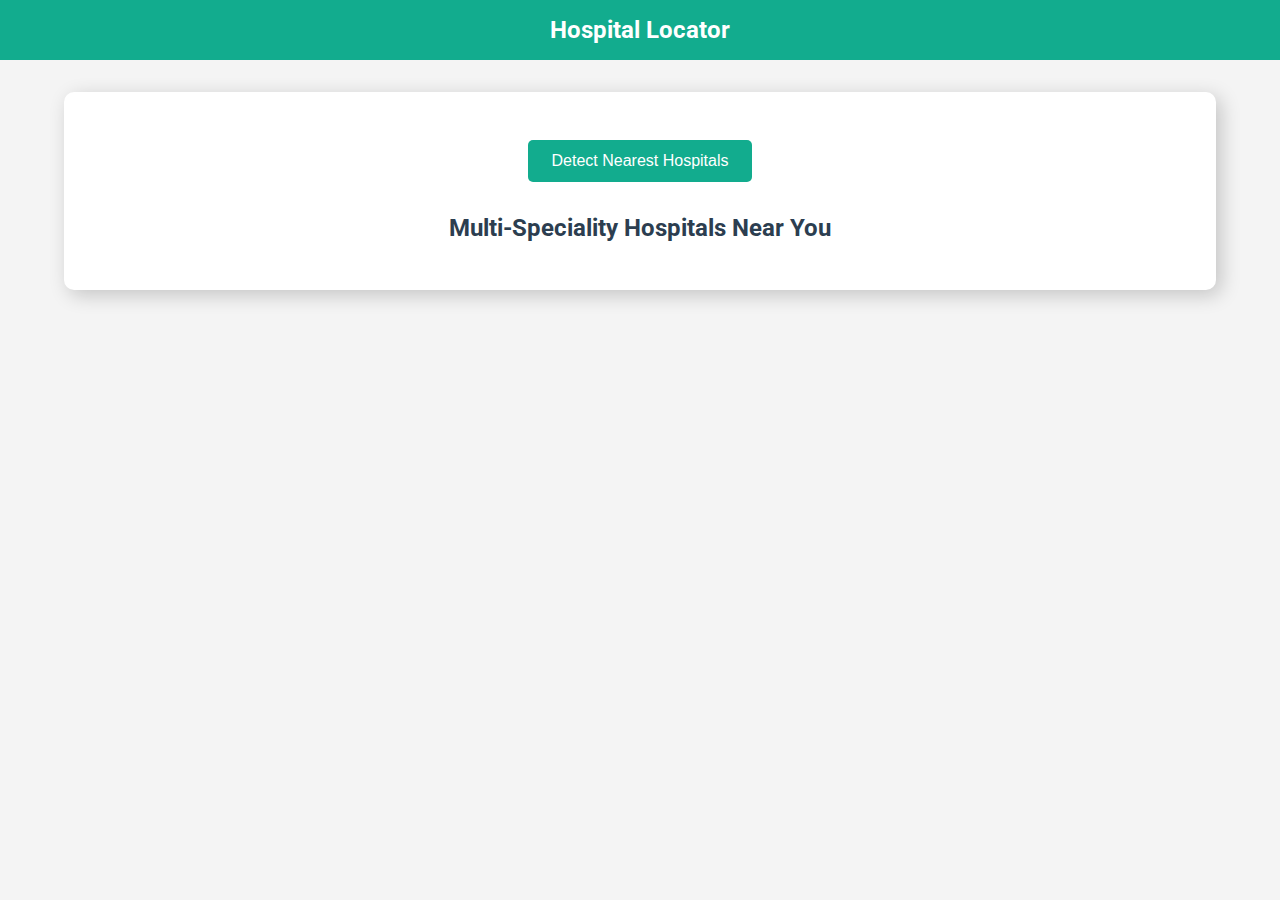
<file: templates/ms_hospitals.html>
<!DOCTYPE html>
<html lang="en">
<head>
    <meta charset="UTF-8">
    <meta name="viewport" content="width=device-width, initial-scale=1.0">
    <title>CareConnect | Nearest Multi-Speciality Hospitals</title>
    <link href="https://fonts.googleapis.com/css2?family=Roboto:wght@400;500;700&display=swap" rel="stylesheet">
    <link rel="stylesheet" href="https://cdnjs.cloudflare.com/ajax/libs/font-awesome/6.0.0-beta3/css/all.min.css">
    <style>
        :root {
            --primary-color: #12ac8e;
            --primary-color-light: #ecf0f1;
            --white: #ffffff;
            --text-dark: #2c3e50;
        }

        body {
            font-family: 'Roboto', sans-serif;
            margin: 0;
            padding: 0;
            background-color: #f4f4f4;
        }

        header {
            background-color: var(--primary-color);
            color: var(--white);
            padding: 1rem 0;
            text-align: center;
        }

        .nav__logo {
            font-size: 1.5rem;
            font-weight: bold;
        }

        .section__container {
            width: 90%;
            max-width: 1200px;
            margin: 0 auto;
            padding: 2rem;
        }

        .form__container {
            padding: 2rem;
            background-color: var(--white);
            border-radius: 10px;
            box-shadow: 5px 5px 20px rgba(0, 0, 0, 0.2);
        }

        h4 {
            font-size: 1.5rem;
            margin-bottom: 1rem;
            color: var(--text-dark);
        }

        #location {
            margin-top: 2rem;
            font-size: 1.2rem;
            color: var(--text-dark);
            text-align: center;
        }

        .pharmacy__list {
            margin-top: 2rem;
            width: 100%;
        }

        .pharmacy__list h4 {
            color: var(--text-dark);
            text-align: center;
        }

        .pharmacy__list ul {
            list-style: none;
            padding: 0;
        }

        .pharmacy__list li {
            margin-bottom: 1rem;
        }

        #detect_button, .state-district-form button {
            background-color: var(--primary-color);
            color: var(--white);
            border: none;
            padding: 0.75rem 1.5rem;
            border-radius: 5px;
            cursor: pointer;
            font-size: 1rem;
            margin-top: 1rem;
        }

        #detect_button:hover, .state-district-form button:hover {
            background-color: darkgreen;
        }

        .form-group {
            margin-bottom: 1rem;
            width: 100%;
        }

        .form-group label {
            display: block;
            margin-bottom: 0.5rem;
            color: var(--text-dark);
        }

        .form-group input {
            width: 100%;
            padding: 0.75rem;
            border: 1px solid #ccc;
            border-radius: 5px;
        }

        .button-container {
            display: flex;
            gap: 1.9rem;
            margin-bottom: 1rem;
            justify-content: center;
            width: 100%;
        }

        .state-district-form {
            display: none;
            margin-top: 1rem;
            width: 100%;
        }

        .state-district-form.show {
            display: block;
        }

        .find-pharmacies-heading {
            font-size: 2rem;
            font-weight: bold;
            color: var(--text-dark);
            margin-bottom: 1rem;
            text-align: center;
        }

        .pharmacy-container {
            border: 1px solid #ddd;
            padding: 30px;
            border-radius: 10px;
            display: flex;
            flex-direction: column;
            box-shadow: 0 4px 8px rgba(0, 0, 0, 0.1);
            background-color: #fff;
            margin-bottom: 30px;
        }

        .pharmacy-header {
            display: flex;
            flex-direction: column;
        }

        .pharmacy-info {
            display: flex;
            flex-direction: column;
        }

        .pharmacy-name {
            font-size: 20px;
            font-weight: 700;
            margin-bottom: 15px;
        }

        .pharmacy-details {
            display: flex;
            flex-direction: column;
            margin-bottom: 10px;
        }

        .pharmacy-details span {
            margin-bottom: 10px;
            display: flex;
            align-items: center;
            font-size: 16px;
        }

        .pharmacy-details i {
            margin-right: 15px;
        }

        .pharmacy-actions {
            display: flex;
            flex-wrap: wrap;
            justify-content: flex-start;
        }

        .pharmacy-actions a {
            display: flex;
            align-items: center;
            padding: 15px 20px;
            border: 1px solid #ddd;
            border-radius: 5px;
            text-decoration: none;
            color: white;
            font-weight: 500;
            margin-right: 15px;
            margin-bottom: 15px;
            background-color: #4CAF50;
        }

        .pharmacy-actions .call {
            background-color: #4CAF50;
            color: #fff;
            border: none;
        }

        .pharmacy-actions i {
            margin-right: 10px;
        }
    </style>
<script>
    const openCageApiKey = 'e8b7187e67314da6807f41b07b566742';
    const reverseGeocodeUrl = 'https://api.opencagedata.com/geocode/v1/json';

    function getLocation() {
        if (navigator.geolocation) {
            navigator.geolocation.getCurrentPosition(showPosition, showError);
        } else {
            document.getElementById("location").innerHTML = "Geolocation is not supported by this browser.";
        }
    }

    function showPosition(position) {
    const lat = position.coords.latitude;
    const lon = position.coords.longitude;

    const openCageUrl = `${reverseGeocodeUrl}?q=${lat}+${lon}&key=${openCageApiKey}`;

    fetch(openCageUrl)
        .then(response => response.json())
        .then(data => {
            if (data.results.length > 0) {
                const addressComponents = data.results[0].components;
                const formattedAddress = data.results[0].formatted
                    .replace(/Unnamed Road, /g, '')  // Remove "Unnamed Road" from the address
                    .replace(/, Unnamed.*$/, '');   // Remove trailing unnamed parts

                const district = addressComponents.state_district || addressComponents.county || addressComponents.state;
                const locationText = `Your location: ${formattedAddress}<br>District: ${district}`;
                document.getElementById("location").innerHTML = locationText;

                console.log("District found:", district); 
                fetchHospitalsInDistrict(district);
            } else {
                document.getElementById("location").innerHTML = "Location not found.";
            }
        })
        .catch(error => {
            console.error("Error fetching location:", error);
            document.getElementById("location").innerHTML = "Error fetching location.";
        });
}

    function showError(error) {
        switch(error.code) {
            case error.PERMISSION_DENIED:
                document.getElementById("location").innerHTML = "User denied the request for Geolocation.";
                break;
            case error.POSITION_UNAVAILABLE:
                document.getElementById("location").innerHTML = "Location information is unavailable.";
                break;
            case error.TIMEOUT:
                document.getElementById("location").innerHTML = "The request to get user location timed out.";
                break;
            case error.UNKNOWN_ERROR:
                document.getElementById("location").innerHTML = "An unknown error occurred.";
                break;
        }
    }

    function fetchHospitalsInDistrict(district) {
    const overpassApiUrl = `https://overpass-api.de/api/interpreter?data=[out:json];area[name="${district}"];node(area)[amenity=hospital];out;`;

    fetch(overpassApiUrl)
        .then(response => response.json())
        .then(data => {
            console.log('Overpass API Response:', data);  
            const hospitalList = document.getElementById("pharmacy_list");
            hospitalList.innerHTML = "";

            if (data.elements && data.elements.length > 0) {
                data.elements.forEach(hospital => {
                    if (hospital.tags && hospital.tags.name) {
                        const hospitalName = hospital.tags.name.toLowerCase();
                        if (hospitalName.includes("Multi-Speciality") || hospitalName.includes("speciality") || hospitalName.includes("multispeciality")) {
                            const lat = hospital.lat;
                            const lon = hospital.lon;

                            const openCageUrl = `${reverseGeocodeUrl}?q=${lat}+${lon}&key=${openCageApiKey}`;

                            fetch(openCageUrl)
                                .then(response => response.json())
                                .then(data => {
                                    const address = data.results.length > 0 ? data.results[0].formatted : "Address not available";

                                    const listItem = document.createElement("li");
                                    listItem.className = "pharmacy-container";
                                    
                                    listItem.innerHTML = `
                                        <div class="pharmacy-header">
                                            <div class="pharmacy-info">
                                                <div class="pharmacy-name">${hospital.tags.name}</div>
                                                <div class="pharmacy-details">
                                                    <span><i class="fas fa-map-marker-alt"></i>${address}</span>
                                                </div>
                                            </div>
                                        </div>
                                        <div class="pharmacy-actions">
                                             <a href="https://www.google.com/search?q=${encodeURIComponent(hospital.tags.name)}" target="_blank" class="call"><i class="fa-brands fa-google fa-lg"></i>Search</a>
                                            <a href="https://www.google.com/maps/dir/?api=1&destination=${lat},${lon}" target="_blank" class="get-directions">
                                                <i class="fas fa-directions"></i> Get Directions
                                            </a>
                                        </div>
                                    `;

                                    hospitalList.appendChild(listItem);
                                })
                                .catch(error => {
                                    console.error("Error fetching address:", error);
                                });
                        }
                    }
                });
            } else {
                hospitalList.innerHTML = "<h4>No government hospitals found in this district.</h4>";
            }
        })
        .catch(error => {
            console.error("Error fetching hospitals:", error);
            document.getElementById("pharmacy_list").innerHTML = "Error fetching hospitals.";
        });
}


</script>
</head>
<body>
    <header>
        <div class="nav__logo"> Hospital Locator </div>
    </header>
    <section class="section__container">
        <div class="form__container">
            <center><button id="detect_button" onclick="getLocation()">Detect Nearest Hospitals</button></center>
            <div id="location" style="margin-top: 2rem; font-size: 1.2rem; color: var(--text-dark); text-align: center;"></div>
            <div class="pharmacy__list">
                <h4>Multi-Speciality Hospitals Near You</h4>
                <ul id="pharmacy_list"></ul>
            </div>
        </div>
    </section>
</body>
</html>
</file>
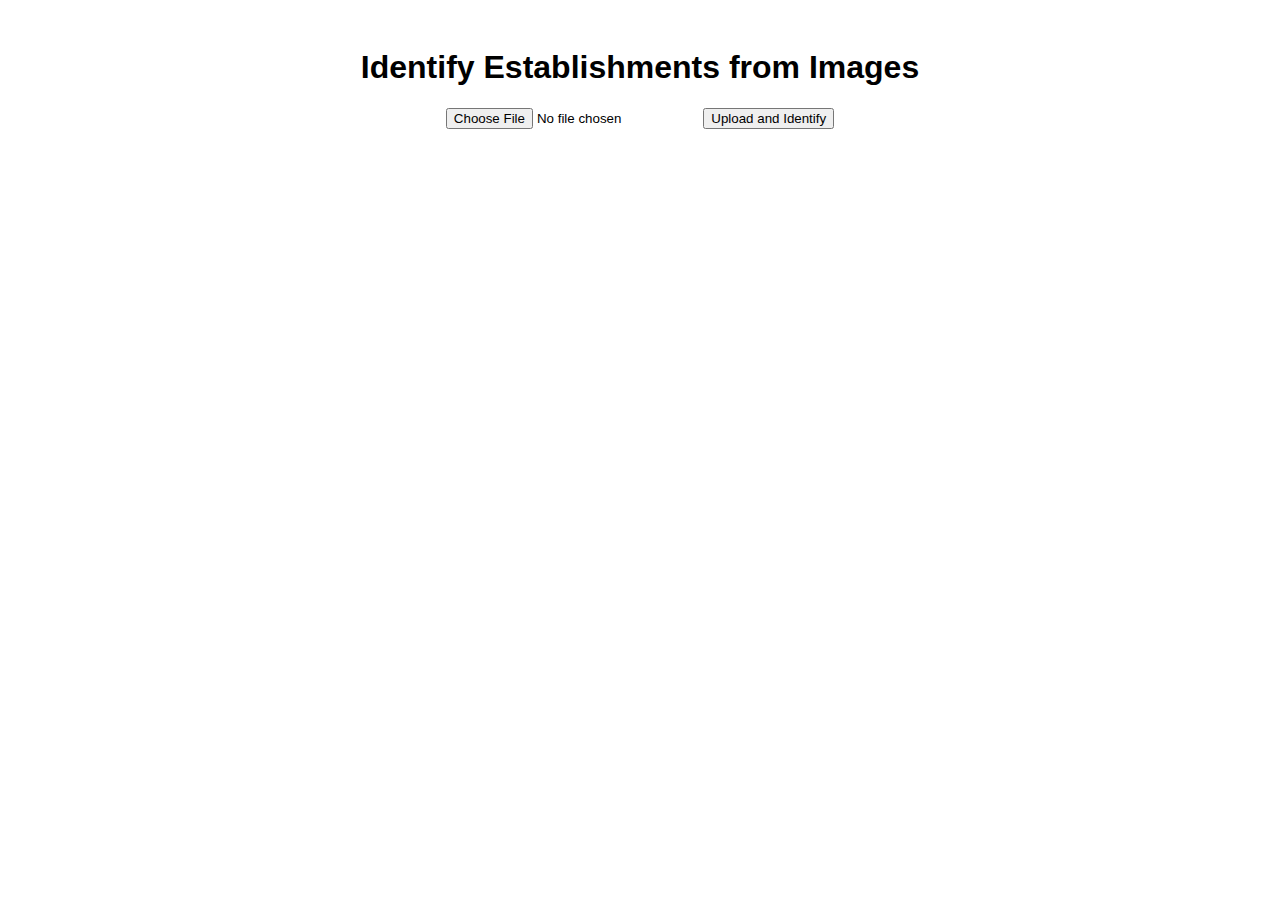
<file: templates/trail.html>
<!DOCTYPE html>
<html lang="en">
<head>
    <meta charset="UTF-8">
    <meta name="viewport" content="width=device-width, initial-scale=1.0">
    <title>Identify Establishments</title>
    <style>
        body {
            font-family: Arial, sans-serif;
            display: flex;
            flex-direction: column;
            align-items: center;
            padding: 20px;
        }
        .upload-container {
            margin-bottom: 20px;
        }
        #result {
            margin-top: 20px;
        }
    </style>
</head>
<body>
    <h1>Identify Establishments from Images</h1>
    <div class="upload-container">
        <input type="file" id="imageInput" accept="image/*">
        <button onclick="uploadImage()">Upload and Identify</button>
    </div>
    <div id="result"></div>

    <script>
        async function uploadImage() {
            const fileInput = document.getElementById('imageInput');
            const file = fileInput.files[0];
            if (!file) {
                alert('Please select an image.');
                return;
            }

            const formData = new FormData();
            formData.append('file', file);

            // Replace with your backend endpoint
            const response = await fetch('/identify-image', {
                method: 'POST',
                body: formData
            });

            const result = await response.json();
            document.getElementById('result').innerHTML = `
                <h2>Identification Result:</h2>
                <p>${result.description}</p>
            `;
        }
    </script>
</body>
</html>
</file>
